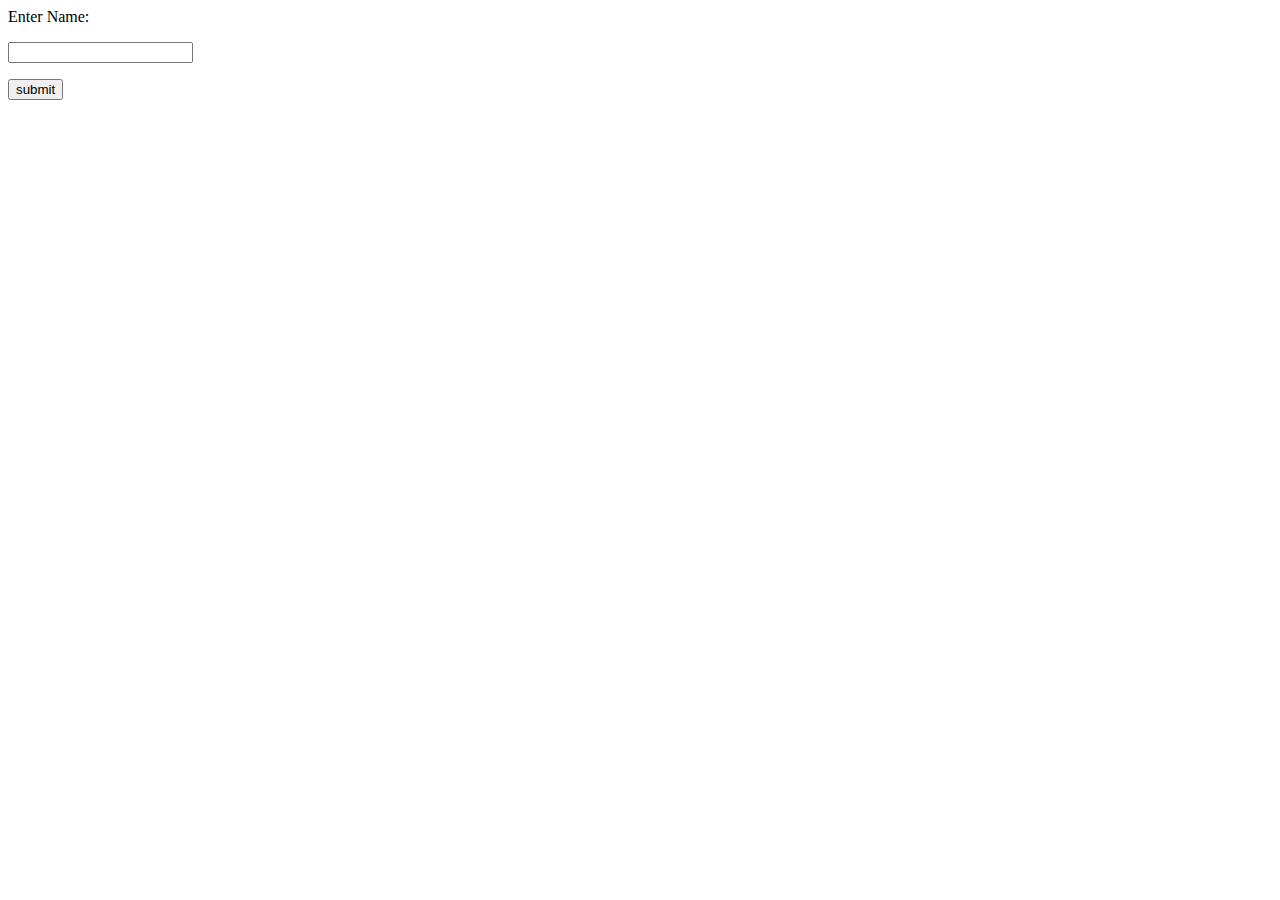
<file: templates/result.html>
<html>
   <body>
      <form action = "http://localhost:5000/login" method = "post">
         <p>Enter Name:</p>
         <p><input type = "text" name = "nm" /></p>
         <p><input type = "submit" value = "submit" /></p>
      </form>
   </body>
</html>
</file>
